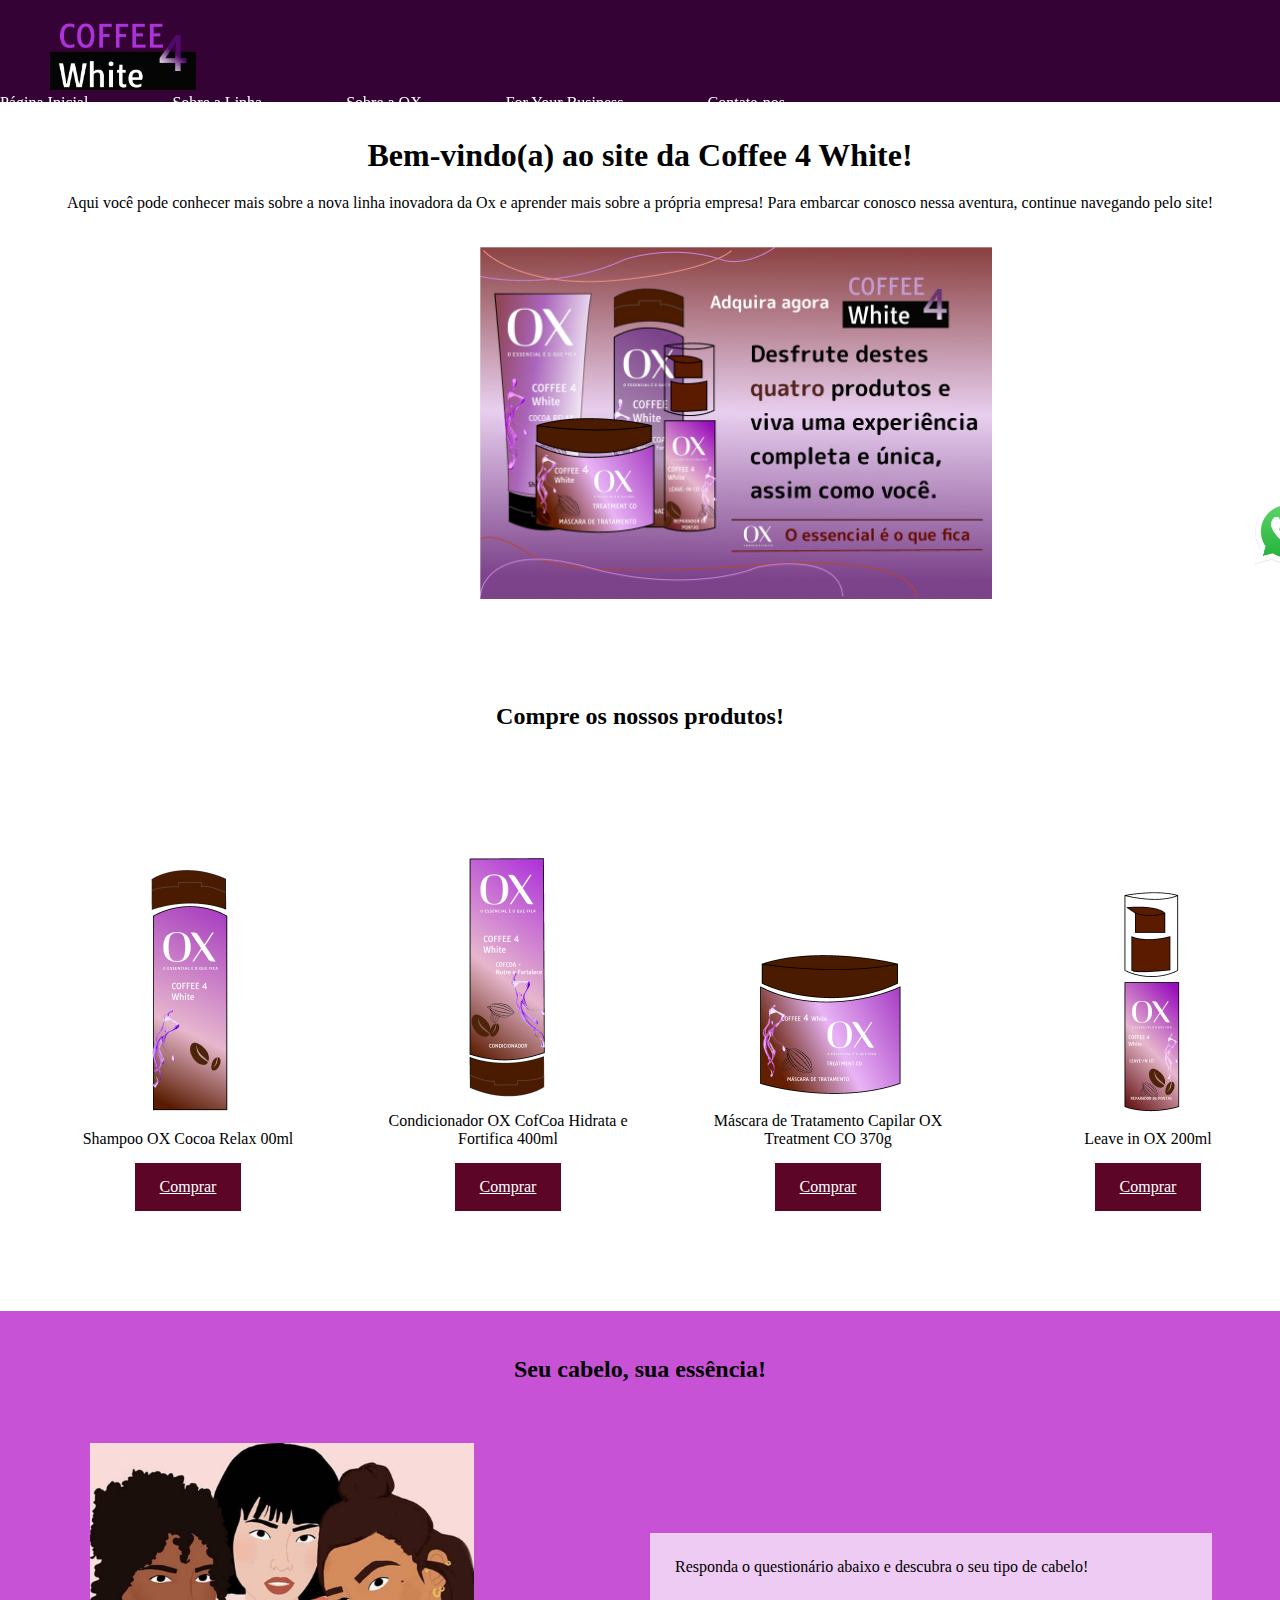
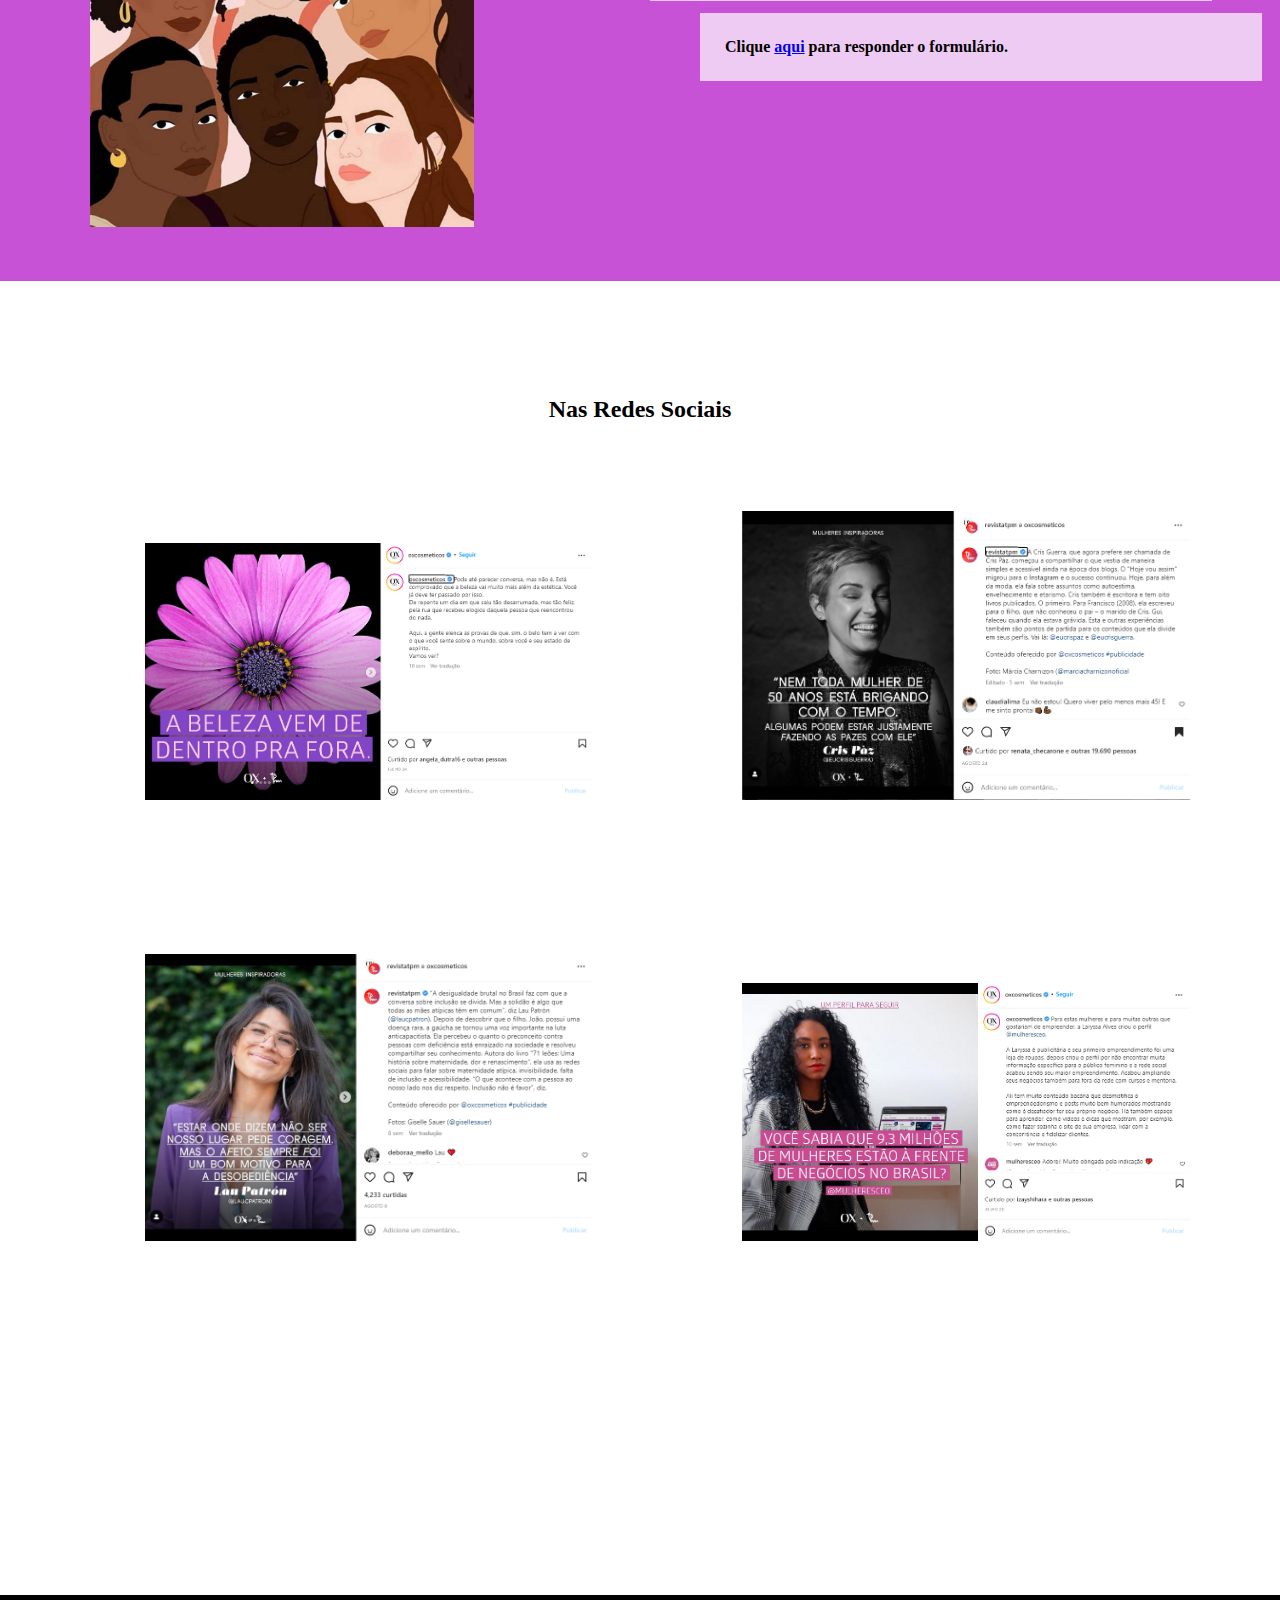
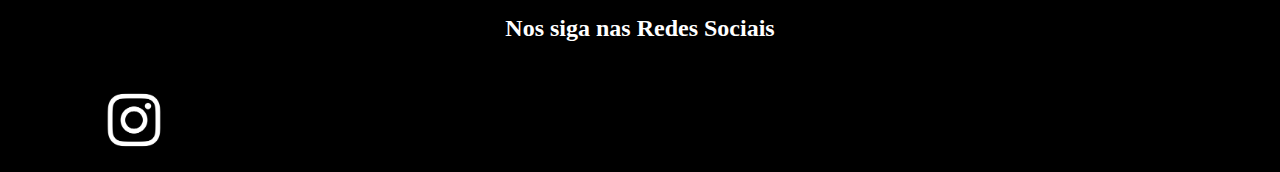
<file: index.html>
<!DOCTYPE html>
<html lang="pt-br">
<head>
    <meta charset="UTF-8">
    <meta http-equiv="X-UA-Compatible" content="IE=edge">
    <meta name="viewport" content="width=device-width, initial-scale=1.0">
    <title>Ox Coffee 4 White_Página Inicial</title>
    <link rel="stylesheet" href="style.index.css">
</head>
<body>
    <nav>
        <figure>
            <img src="Logotipo Coffee 4 White.png" alt="logotipo coffee 4 white">
        </figure>
        <ul>
            <li>
                <a href="#final"><p>Página Inicial</p></a>
            </li>
            <li>
                <a href="sobre.coffee.html"><p>Sobre a Linha</p></a>
            </li>
            <li>
                <a href="sobre.ox.html"><p>Sobre a OX</p></a>
            </li>
            <li>
                <a href="foryourbusiness.html"><p>For Your Business</p></a>
            </li>
            <li>
                <a href="contatenos.html"><p>Contate-nos</p></div>
                </a>
            </li>
        </ul>
    </nav>
    <header>
        <h1>Bem-vindo(a) ao site da Coffee 4 White!</h1>
        <p>Aqui você pode conhecer mais sobre a nova linha inovadora da Ox e aprender mais sobre a própria empresa! Para embarcar conosco nessa aventura, continue navegando pelo site!</p>
    </header>
    <main>
        <figure>
            <img src="Folheto promocional pag1.png" alt="folheto promocional">
        </figure>
        <section>
            <h2>Compre os nossos produtos!</h2>
            <article>
                <figure>
                    <img src="Shampoo.png" alt="shampoo">
                </figure>
                <figcaption>Shampoo OX Cocoa Relax 00ml</figcaption>
                <div>
                    <a href="">Comprar</a>
                </div>
            </article>
            <article>
                <figure>
                    <img src="Condicionador.png" alt="condicionador">
                </figure>
                <figcaption>Condicionador OX CofCoa Hidrata e Fortifica 400ml</figcaption>
                <div>
                    <a href="">Comprar</a>
                </div>
            </article>
            <article>
                <figure>
                    <img src="Máscara.png" alt="máscara de tratamento">
                </figure>
                <figcaption>Máscara de Tratamento Capilar OX Treatment CO 370g</figcaption>
                <div>
                    <a href="">Comprar</a>
                </div>
            </article>
            <article>
                <figure>
                    <img src="Leave In.png" alt="leave in">
                </figure>
                <figcaption>Leave in OX 200ml</figcaption>
                <div>
                    <a href="">Comprar</a>
                </div>
            </article>
        </section>
        <section id="c">
            <h2>Seu cabelo, sua essência!</h2>
            <p id="texto1">Responda o questionário abaixo e descubra o seu tipo de cabelo!</p>
            <strong>
                <p id="texto2">Clique <a href="https://www.segredosdesalao.com.br/quiz/cacheado-crespo-ou-ondulado-voce-sabe-qual-e-o-seu-tipo-de-cabelo_t4807" target="_blank">aqui</a> para responder o formulário.</p>
            </strong>
            <figure>
                <img src="Imagem seção descubra o seu tipo de cabelo.jpg" alt="mulher cabelo cacheado">
            </figure>
        </section>
        <section id="redes">
            <h2>Nas Redes Sociais</h2>
            <br>
            <a href="https://www.instagram.com/p/CgZRtgtgyee/" target="_blank"><figure><img src="Publicação 1.png" alt="publicação 1"></figure></a>
            <a href="https://www.instagram.com/p/ChqGUSApcIL/" target="_blank"><figure><img src="Publicação 2.png" alt="publicação 2"></figure></a>
            <a href="https://www.instagram.com/p/ChC0pqrOQl4/" target="_blank"><figure><img src="Publicação 3.png" alt="publicação 3"></figure></a>
            <a href="https://www.instagram.com/p/CgeZ2WrgSnZ/"target="_blank"><figure><img src="Publicação 4.png" alt="publicação 4"></figure></a>
        </section>
        <article>
            <a href="https://wa.me/?phone=55967687955&text=oi, tudo bom?" target="_blank"><figure><img src="Logotipo Whatsapp.png" alt="Whatsapp"></figure></a>
        </article>
    </main>
    <footer>
        <h2 id="final">Nos siga nas Redes Sociais</h2>
        <a href="https://www.instagram.com/oxcosmeticos/" target="_blank"><figure id="insta"><img src="insta.webp" alt="logo instagram"></figure></a>
    </footer>
</body>
</html>
</file>
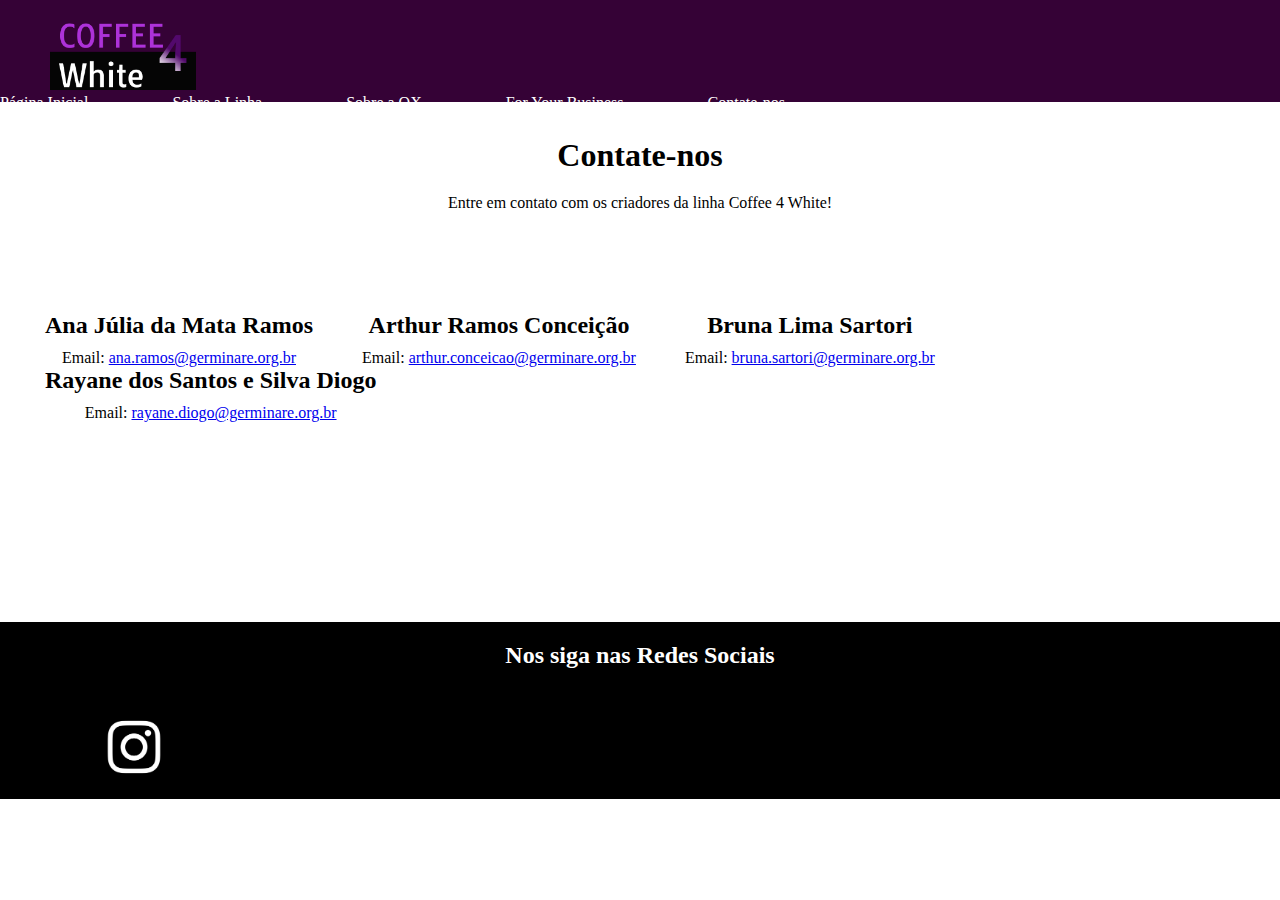
<file: contatenos.html>
<!DOCTYPE html>
<html lang="pt-br">
<head>
    <meta charset="UTF-8">
    <meta http-equiv="X-UA-Compatible" content="IE=edge">
    <meta name="viewport" content="width=device-width, initial-scale=1.0">
    <title>Ox Coffee 4 White_Contate-nos</title>
    <link rel="stylesheet" href="style.contatenos.css">
</head>
<body>
    <nav>
        <figure>
            <img src="Logotipo Coffee 4 White.png" alt="logotipo coffee 4 white">
        </figure>
        <ul>
            <li>
                <a href="index.html"><p>Página Inicial</p></a>
            </li>
            <li>
                <a href="sobre.coffee.html"><p>Sobre a Linha</p></a>
            </li>
            <li>
                <a href="sobre.ox.html"><p>Sobre a OX</p></a>
            </li>
            <li>
                <a href="foryourbusiness.html"><p>For Your Business</p></a>
            </li>
            <li>
                <a href="#final"><p>Contate-nos</p></div>
                </a>
            </li>
        </ul>
    </nav>
    <header>
        <h1>Contate-nos</h1>
        <p>Entre em contato com os criadores da linha Coffee 4 White!</p>
    </header>
    <main>
        <article>
            <h2>Ana Júlia da Mata Ramos</h2>
            <p>Email: <a href="mailto:ana.ramos@germinare.org.br">ana.ramos@germinare.org.br</a></p>
        </article>
        <article>
            <h2>Arthur Ramos Conceição</h2>
            <p>Email: <a href="mailto:arthur.conceicao@germinare.org.br">arthur.conceicao@germinare.org.br</a></p>
        </article>
        <article>
            <h2>Bruna Lima Sartori</h2>
            <p>Email: <a href="mailto:bruna.sartori@germinare.org.br">bruna.sartori@germinare.org.br</a></p>
        </article>
        <article>
            <h2>Rayane dos Santos e Silva Diogo</h2>
            <p>Email: <a href="mailto:rayane.diogo@germinare.org.br">rayane.diogo@germinare.org.br</a></p>
        </article>
    </main>
    <footer>
        <h2 id="final">Nos siga nas Redes Sociais</h2>
        <a href="https://www.instagram.com/oxcosmeticos/" target="_blank"><figure id="insta"><img src="insta.webp" alt="logo instagram"></figure></a>
    </footer>
</body>
</html>
</file>
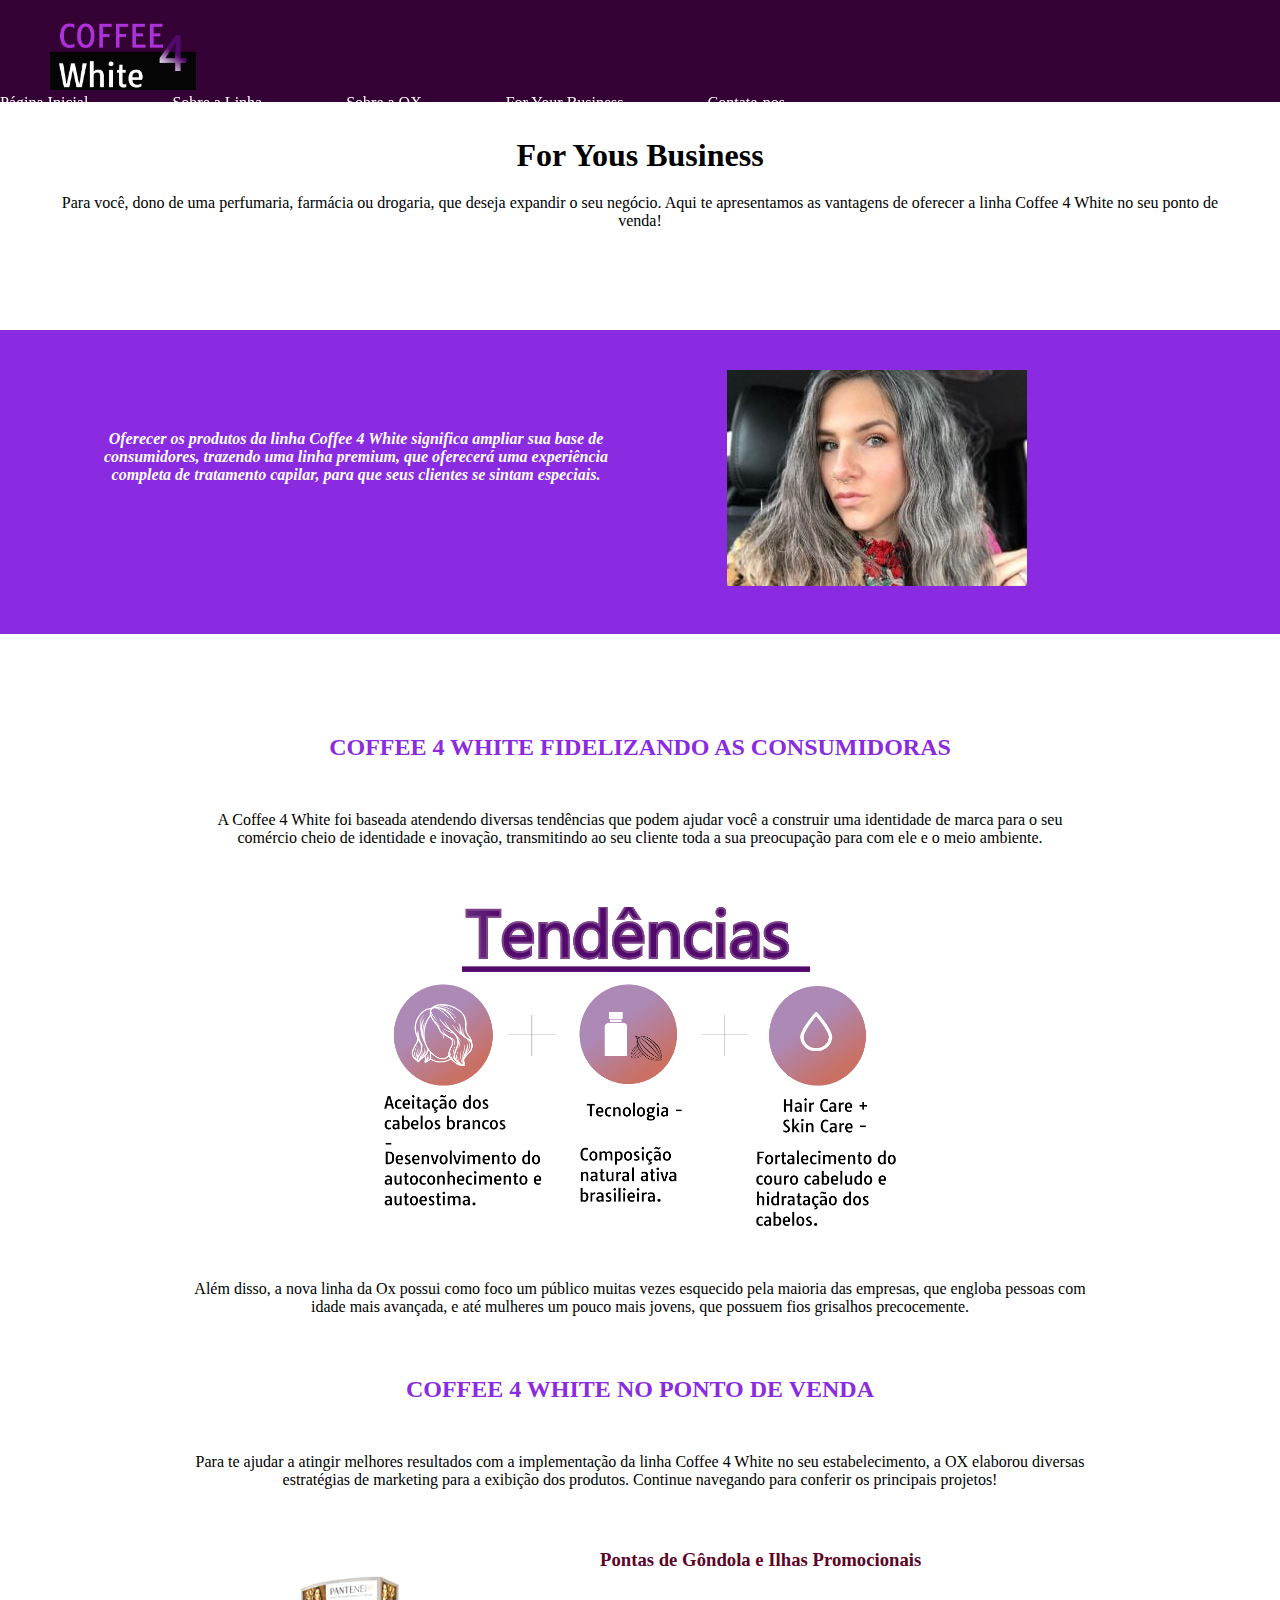
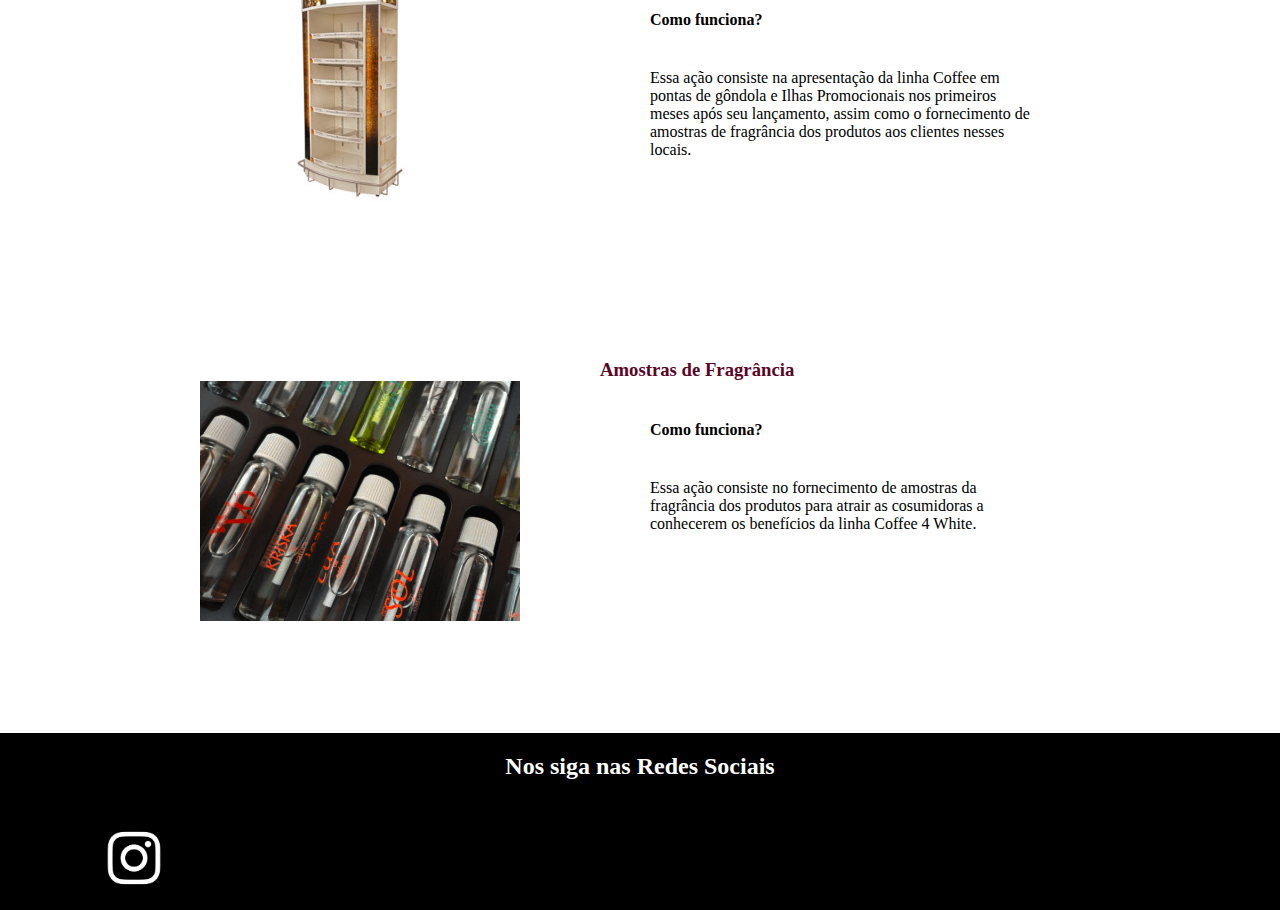
<file: foryourbusiness.html>
<!DOCTYPE html>
<html lang="pt-br">
<head>
    <meta charset="UTF-8">
    <meta http-equiv="X-UA-Compatible" content="IE=edge">
    <meta name="viewport" content="width=device-width, initial-scale=1.0">
    <title>Ox Coffee 4 White_For Your Business</title>
    <link rel="stylesheet" href="style.foryourbusiness.css">
</head>
<body>
    <nav>
        <figure>
            <img src="Logotipo Coffee 4 White.png" alt="logotipo coffee 4 white">
        </figure>
        <ul>
            <li>
                <a href="index.html"><p>Página Inicial</p></a>
            </li>
            <li>
                <a href="sobre.coffee.html"><p>Sobre a Linha</p></a>
            </li>
            <li>
                <a href="sobre.ox.html"><p>Sobre a OX</p></a>
            </li>
            <li>
                <a href="#final"><p>For Your Business</p></a>
            </li>
            <li>
                <a href="contatenos.html"><p>Contate-nos</p></div>
                </a>
            </li>
        </ul>
    </nav>
    <header>
        <h1>For Yous Business</h1>
        <p>Para você, dono de uma perfumaria, farmácia ou drogaria, que deseja expandir o seu negócio. Aqui te apresentamos as vantagens de oferecer a linha Coffee 4 White no seu ponto de venda!</p>
    </header>
    <main>
        <div>
            <h4><em>Oferecer os produtos da linha Coffee 4 White significa ampliar sua base de consumidores, trazendo uma linha premium, que oferecerá uma experiência completa de tratamento capilar, para que seus clientes se sintam especiais.</em></h4>
            <figure>
                <img src="mulher jovem grisalha.jpg" alt="mulher grisalha">
            </figure>
        </div>
        <section>
            <strong>
                <h2>COFFEE 4 WHITE FIDELIZANDO AS CONSUMIDORAS</h2>
            </strong>
            <p>A Coffee 4 White foi baseada atendendo diversas tendências que podem ajudar você a construir uma identidade de marca para o seu comércio cheio de identidade e inovação, transmitindo ao seu cliente toda a sua preocupação para com ele e o meio ambiente.</p>
            <figure>
                <img src="Tendências principais.png" alt="tendências principais">
            </figure>
                <p>Além disso, a nova linha da Ox possui como foco um público muitas vezes esquecido pela maioria das empresas, que engloba pessoas com idade mais avançada, e até mulheres um pouco mais jovens, que possuem fios grisalhos precocemente.</p>
        </section>
        <section>
            <strong>
                <h2>COFFEE 4 WHITE NO PONTO DE VENDA</h2>
            </strong>
            <p>Para te ajudar a atingir melhores resultados com a implementação da linha Coffee 4 White no seu estabelecimento, a OX elaborou diversas estratégias de marketing para a exibição dos produtos. Continue navegando para conferir os principais projetos!
                <article>
                    <h3>Pontas de Gôndola e Ilhas Promocionais</h3>
                    <figure>
                        <img src="ponta de gondola.jpg" alt="ponta de gôndola">
                    </figure>
                        <p><strong>Como funciona?</strong></p>
                        <p>Essa ação consiste na apresentação da linha Coffee em pontas de gôndola e Ilhas Promocionais nos primeiros meses após seu lançamento, assim como o fornecimento de amostras de fragrância dos produtos aos clientes nesses locais.</p>
                </article>
                <article>
                    <h3>Amostras de Fragrância</h3>
                    <figure>
                        <img src="amostras de perfumes para referência.png" alt="amostra de perfume">
                    </figure>
                    <p><strong>Como funciona?</strong></p>
                    <p>Essa ação consiste no fornecimento de amostras da fragrância dos produtos para atrair as cosumidoras a conhecerem os benefícios da linha Coffee 4 White.</p>
                </article>
        </section>
    </main>
    <footer>
        <h2 id="final">Nos siga nas Redes Sociais</h2>
        <a href="https://www.instagram.com/oxcosmeticos/" target="_blank"><figure id="insta"><img src="insta.webp" alt="logo instagram"></figure></a>
    </footer>
</body>
</html>
</file>
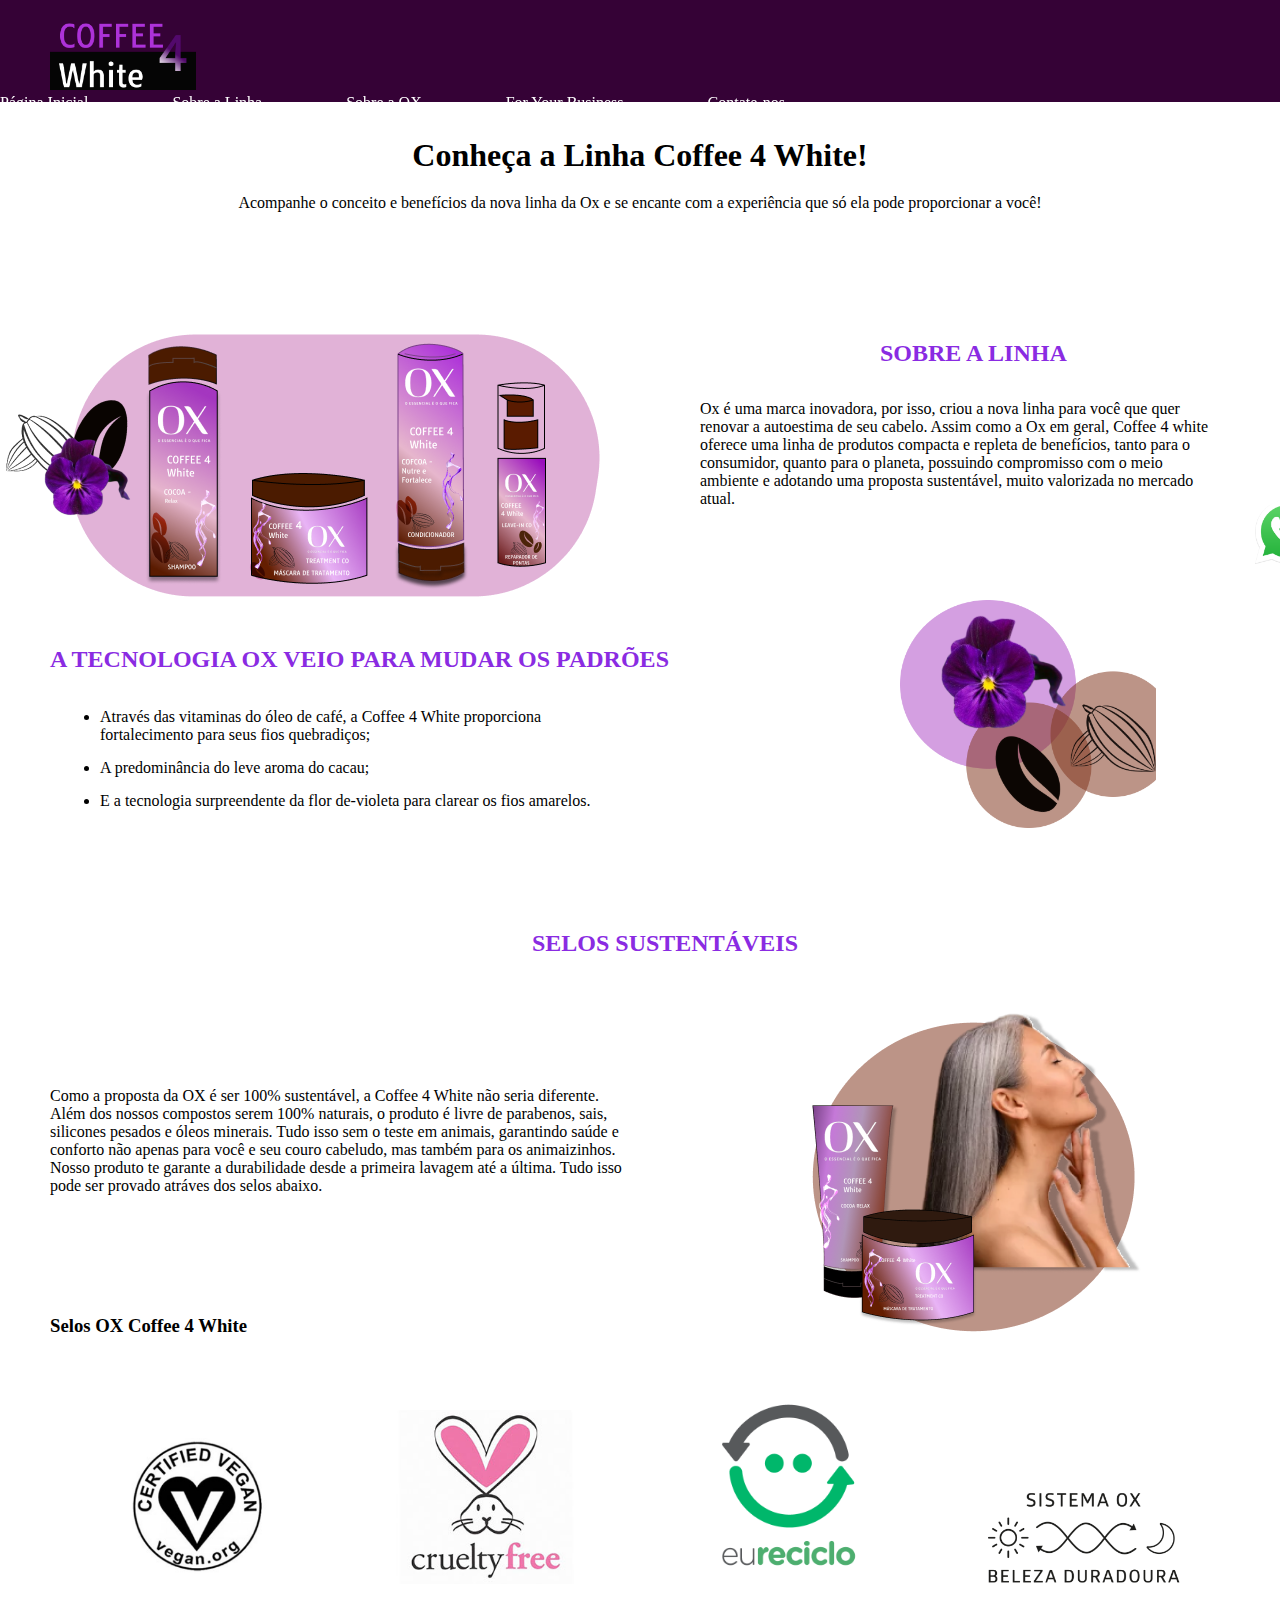
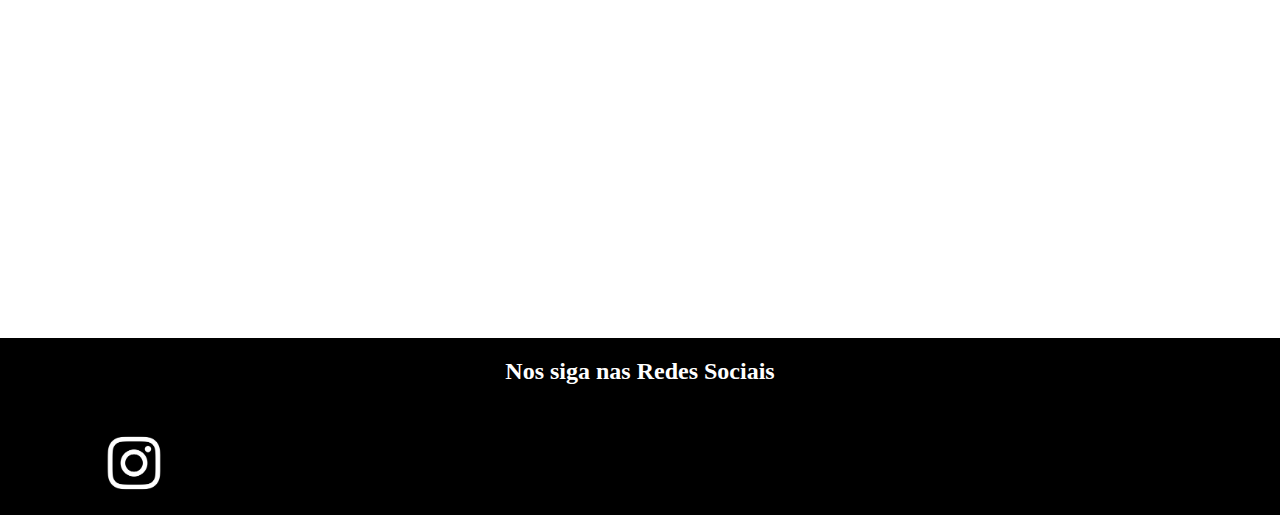
<file: sobre.coffee.html>
<!DOCTYPE html>
<html lang="pt-br">
<head>
    <meta charset="UTF-8">
    <meta http-equiv="X-UA-Compatible" content="IE=edge">
    <meta name="viewport" content="width=device-width, initial-scale=1.0">
    <title>Ox Coffee 4 White_Sobre a Linha</title>
    <link rel="stylesheet" href="style.sobre.coffee.css">
</head>
<body>
    <nav>
        <figure>
            <img src="Logotipo Coffee 4 White.png" alt="logotipo coffee 4 white">
        </figure>
        <ul>
            <li>
                <a href="index.html"><p>Página Inicial</p></a>
            </li>
            <li>
                <a href="#final"><p>Sobre a Linha</p></a>
            </li>
            <li>
                <a href="sobre.ox.html"><p>Sobre a OX</p></a>
            </li>
            <li>
                <a href="foryourbusiness.html"><p>For Your Business</p></a>
            </li>
            <li>
                <a href="contatenos.html"><p>Contate-nos</p></div>
                </a>
            </li>
        </ul>
    </nav>
    <header>
        <h1>Conheça a Linha Coffee 4 White!</h1>
        <p>Acompanhe o conceito e benefícios da nova linha da Ox e se encante com a experiência que só ela pode proporcionar a você!</p>
    </header>
    <main>
        <figure>
            <img src="Produtos Linha Coffee 4 White.png" alt="imagem ilustrativa produtos">
        </figure>
        <section>
            <strong>
                <h2>SOBRE A LINHA</h2>
            </strong>
            <p>Ox é uma marca inovadora, por isso, criou a nova linha para você que quer renovar a autoestima de seu cabelo. Assim como a Ox em geral, Coffee 4 white oferece uma linha de produtos compacta e repleta de benefícios, tanto para o consumidor, quanto para o planeta, possuindo compromisso com o meio ambiente e adotando uma proposta sustentável, muito valorizada no mercado atual.</p>
        </section>
        <section>
            <strong>
                <h2>A TECNOLOGIA OX VEIO PARA MUDAR OS PADRÕES</h2>
            </strong>
            <ul>
                <li>Através das vitaminas do óleo de café, a Coffee 4 White proporciona fortalecimento para seus fios quebradiços;</li>
                <li>A predominância do leve aroma do cacau;</li>
                <li>E a tecnologia surpreendente da flor de-violeta para clarear os fios amarelos.</li>
            </ul>
            <figure>
                <img src="figura componentes.png" alt="imagem componentes linha">
            </figure>
        </section>
        <section id="última">
            <strong>
                <h2>SELOS SUSTENTÁVEIS</h2>
            </strong>
            <p>Como a proposta da OX é ser 100% sustentável, a Coffee 4 White não seria diferente. Além dos nossos compostos serem 100% naturais, o produto é livre de parabenos, sais, silicones pesados e óleos minerais. Tudo isso sem o teste em animais, garantindo saúde e conforto não apenas para você e seu couro cabeludo, mas também para os animaizinhos.
                Nosso produto te garante a durabilidade desde a primeira lavagem até a última. Tudo isso pode ser provado atráves dos selos abaixo.</p>
            <figure>
                <img src="Mulher grisalha e produtos ox.png" alt="mulher grisalha">
            </figure>
            <h3>Selos OX Coffee 4 White</h3>
            <figure class="selos">
                <img src="selo vegano.png" alt="selo vegano">
            </figure>
            <figure class="selos">
                <img src="contra crueldade animal.png" alt="selo contra crueldade animal">
            </figure>
            <figure class="selos">
                <img src="selo eu reciclo.png" alt="selo eu reciclo">
            </figure>
            <figure class="selos">
                <img src="beleza duradoura ox.png" alt="selo ox beleza duradoura">
            </figure>
        </section>
        <article>
            <a href="https://wa.me/?phone=55967687955&text=oi, tudo bom?" target="_blank"><figure><img src="Logotipo Whatsapp.png" alt="Whatsapp"></figure></a>
        </article>
    </main>
    <footer>
        <h2 id="final">Nos siga nas Redes Sociais</h2>
        <a href="https://www.instagram.com/oxcosmeticos/" target="_blank"><figure id="insta"><img src="insta.webp" alt="logo instagram"></figure></a>
    </footer>
</body>
</html>
</file>
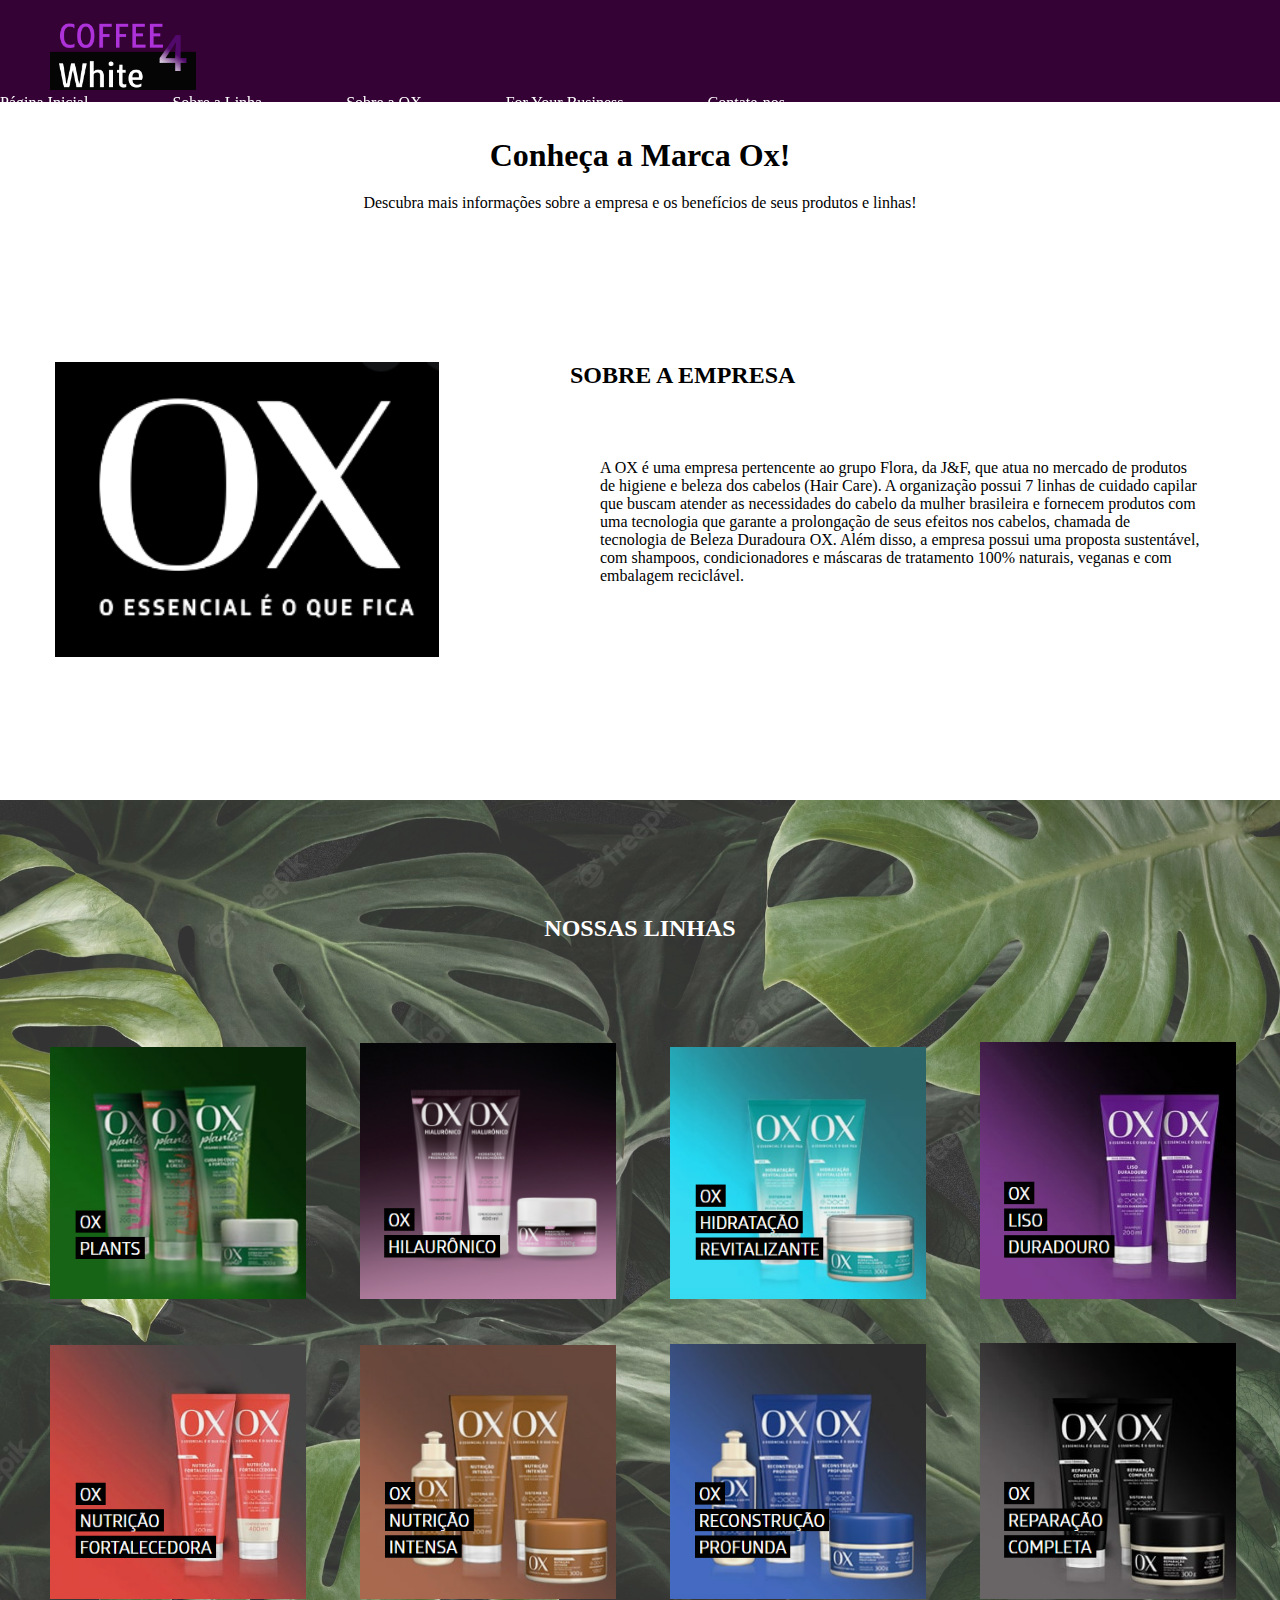
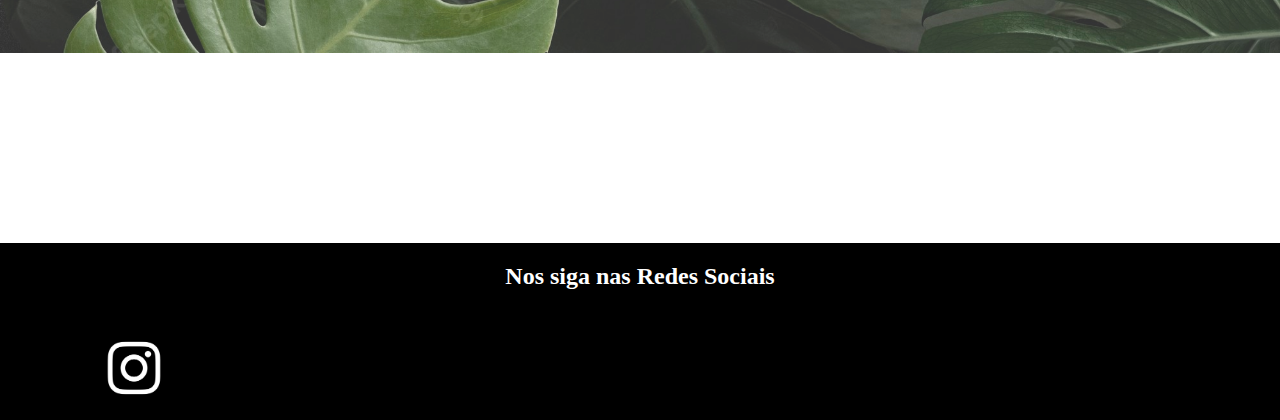
<file: sobre.ox.html>
<!DOCTYPE html>
<html lang="pt-br">
<head>
    <meta charset="UTF-8">
    <meta http-equiv="X-UA-Compatible" content="IE=edge">
    <meta name="viewport" content="width=device-width, initial-scale=1.0">
    <title>Ox Coffee 4 White_Sobre a OX</title>
    <link rel="stylesheet" href="style.sobre.ox.css">
</head>
<body>
    <nav>
        <figure>
            <img src="Logotipo Coffee 4 White.png" alt="logotipo coffee 4 white">
        </figure>
        <ul>
            <li>
                <a href="index.html"><p>Página Inicial</p></a>
            </li>
            <li>
                <a href="sobre.coffee.html"><p>Sobre a Linha</p></a>
            </li>
            <li>
                <a href="#final"><p>Sobre a OX</p></a>
            </li>
            <li>
                <a href="foryourbusiness.html"><p>For Your Business</p></a>
            </li>
            <li>
                <a href="contatenos.html"><p>Contate-nos</p></div>
                </a>
            </li>
        </ul>
    </nav>
    <header>
        <h1>Conheça a Marca Ox!</h1>
        <p>Descubra mais informações sobre a empresa e os benefícios de seus produtos e linhas!</p>
    </header>
    <main>
        <figure>
            <img src="logotipo ox recortado.png" alt="logotipo ox">
        </figure>
        <section>
            <strong>
                <h2>SOBRE A EMPRESA</h2>
            </strong>
            <p>A OX é uma empresa pertencente ao grupo Flora, da J&F, que atua no mercado de produtos de higiene e beleza dos cabelos (Hair Care). A organização possui 7 linhas de cuidado capilar que buscam atender as necessidades do cabelo da mulher brasileira e fornecem produtos com uma tecnologia que garante a prolongação de seus efeitos nos cabelos, chamada de tecnologia de Beleza Duradoura OX. Além disso, a empresa possui uma proposta sustentável, com shampoos, condicionadores e máscaras de tratamento 100% naturais, veganas e com embalagem reciclável.</p>
        </section>
        <section>
            <figure>
                <img src="Fundo de Plantas.png" alt="fundo plantas">
            </figure>
            <h2>NOSSAS LINHAS</h2>
            <article>
                <figure>
                    <img src="Ox Plants.png" alt="linha ox plants">
                </figure>
            </article>
            <article>
                <figure>
                    <img src="Ox Hialurônico.png" alt="linha ox hialurônico">
                </figure>
            </article>
            <article>
                <figure>
                    <img src="Ox Hidratação Revitalizante.png" alt="linha ox hidratação revitalizante">
                </figure>
            </article>
            <article>
                <figure>
                    <img src="Ox Liso Duradouro.png" alt="linha ox liso duradouro">
                </figure>
            </article>
            <article>
                <figure>
                    <img src="Ox Nutrição Fortalecedora.png" alt="linha ox nutrição fortalecedora">
                </figure>
            </article>
            <article>
                <figure>
                    <img src="Ox Nutrição Intensa.png" alt="linha ox nutrição intensa">
                </figure>
            </article>
            <article>
                <figure>
                    <img src="Ox Reconstrução Profunda.png" alt="linha ox reconstrução profunda">
                </figure>
            </article>
            <article>
                <figure>
                    <img src="Ox Reparação Completa.png" alt="linha ox reparação completa">
                </figure>
            </article>
        </section>
    </main>
    <footer>
        <h2 id="final">Nos siga nas Redes Sociais</h2>
        <a href="https://www.instagram.com/oxcosmeticos/" target="_blank"><figure id="insta"><img src="insta.webp" alt="logo instagram"></figure></a>
    </footer>
</body>
</html>
</file>
<file: style.index.css>
*{
    margin: 0px;
    padding: 0px;
}
*{
    font-family: serif;
}
nav{
    background-color: rgb(53, 2, 54);
    width: 100vw;
    height: 8vw;
    position: sticky;
    top: 0;
    z-index: 4;
}
nav>figure{
    display: inline-block;
    margin-left: 50px;
    margin-top: 23px;
    margin-right: 140px;
}
nav>figure>img{
    width: 60%;
}
nav>ul{
    display: inline-block;
}
nav>ul>li{
    display: inline-block;
    list-style: none;
    margin-right: 80px;
}
nav>ul>li>a{
    color: white;
    text-decoration: none;
}
header>h1{
    margin-top: 35px;
    text-align: center;
    margin-bottom: 20px;
    margin-left: 50px;
    margin-right: 50px;
}
header>h1+p{
    text-align: center;
    margin-left: 50px;
    margin-right: 50px;
    margin-bottom: 35px;
}
main>figure{
    margin: auto;
    padding-bottom: 100px;
}
main>figure>img{
    width: 40vw
}
main>figure+section>h2{
    text-align: center;
    margin-bottom: 100px;
}
main>section>article{
    margin-left: 60px;
    width: 20%;
    display: inline-block;
    margin-bottom: 100px;
}
main>section>article>figure{
    text-align: center;
    margin-top: 20px;
    margin-bottom: 10px;
}
main>section>article>figure~figcaption{
    text-align: center;
    margin-bottom: 15px;
}
main>section>article>figure~div{
    padding: 15px;
    text-align: center;
    margin: auto;
    background-color: rgb(92, 5, 39);
    color: white;
    width: 30%;
}
main>section>article>figure~div>a{
    color: white;
}
main>section+section>h2{
    text-align: center;
    padding-top: 45px;
    color: black;
}
#texto1{
    position: absolute;
    width: 40%;
    margin-left: 650px;
    margin-top: 150px;
    padding: 25px;
    background-color: rgb(255, 255, 255, 70%);
}
#texto2{
    position: absolute;
    width: 40%;
    margin-left: 700px;
    margin-top: 230px;
    padding: 25px;
    background-color: rgb(255, 255, 255, 70%);
}
main>section+section{
    background-color: rgb(199, 82, 214);
}
#c>figure>img{
    width: 30vw;
    margin-left: 90px;
    margin-top: 60px;
    padding-bottom: 50px;
}
#redes{
    background-color: white;
    margin-top: 70px;
}
#redes>h2{
    text-align: center;
    margin-bottom: 70px;
}
#redes>a{
    display: inline-block;
}
#redes>a>figure{
    width: 35vw;
    margin-left: 145px;
    margin-bottom: 150px;
}
#redes>a>figure>img{
    width: 100%;
}
body>main>article{
    position: fixed;
    top: 0;
    margin-top: 550px;
    margin-left: 1380px;
}
body>main>article>a>figure{
    width: 5vw;
}
body>main>article>a>figure>img{
    width: 100%;
}
footer{
    background-color: black;
    margin-top: 200px;
}
footer>h2{
    text-align: center;
    padding: 20px;
    color: white;
}
footer>a>figure{
    margin-top: 40px;
    margin-left: 70px;
    width: 10%;
}
footer>a>figure>img{
    width: 100%;
}
#insta{
    margin-top: 10px;
}
main>section~article{
    position: fixed;
    top: 0;
    margin-top: 500px;
    margin-left: 1255px;
    z-index: 4;
}
main>figure{
    width: 25vw;
}
</file>
<file: style.contatenos.css>
*{
    margin: 0px;
    padding: 0px;
}
*{
    font-family: serif;
}
nav{
    background-color: rgb(53, 2, 54);
    width: 100vw;
    height: 8vw;
    position: sticky;
    top: 0;
    z-index: 4;
}
nav>figure{
    display: inline-block;
    margin-left: 50px;
    margin-top: 23px;
    margin-right: 140px;
}
nav>figure>img{
    width: 60%;
}
nav>ul{
    display: inline-block;
}
nav>ul>li{
    display: inline-block;
    list-style: none;
    margin-right: 80px;
}
nav>ul>li>a{
    color: white;
    text-decoration: none;
}
header>h1{
    margin-top: 35px;
    text-align: center;
    margin-bottom: 20px;
    margin-left: 50px;
    margin-right: 50px;
}
header>h1+p{
    text-align: center;
    margin-left: 50px;
    margin-right: 50px;
    margin-bottom: 100px;
}
article{
    margin-left: 45px;
    display: inline-block;
}
article>h2,p{
    text-align: center;
}
article>h2{
    margin-bottom: 10px;
}
footer{
    background-color: black;
    margin-top: 200px;
}
footer>h2{
    text-align: center;
    padding: 20px;
    color: white;
}
footer>a>figure{
    margin-top: 40px;
    margin-left: 70px;
    width: 10%;
}
footer>a>figure>img{
    width: 100%;
}
#insta{
    margin-top: 10px;
}
</file>
<file: style.foryourbusiness.css>
*{
    margin: 0px;
    padding: 0px;
}
*{
    font-family: serif;
}
nav{
    background-color: rgb(53, 2, 54);
    width: 100vw;
    height: 8vw;
    position: sticky;
    top: 0;
    z-index: 4;
}
nav>figure{
    display: inline-block;
    margin-left: 50px;
    margin-top: 23px;
    margin-right: 140px;
}
nav>figure>img{
    width: 60%;
}
nav>ul{
    display: inline-block;
}
nav>ul>li{
    display: inline-block;
    list-style: none;
    margin-right: 80px;
}
nav>ul>li>a{
    color: white;
    text-decoration: none;
}
header>h1{
    margin-top: 35px;
    text-align: center;
    margin-bottom: 20px;
    margin-left: 50px;
    margin-right: 50px;
}
header>h1+p{
    text-align: center;
    margin-left: 50px;
    margin-right: 50px;
    margin-bottom: 100px;
}
div{
    background-color: blueviolet;
    color: white;
    margin-bottom: 100px;

}
main>div>h4{
    width: 40%;
    margin-left: 100px;
    margin-right: 60px;
    display: inline-block;
    text-align: center;
    padding-top: 100px;
    margin-bottom: 150px;
}
main>div>h4+figure{
   width: 40%;
   display: inline-block; 
   width: 30%;
   margin-left: 55px;
   position: absolute;
   margin-top: 40px;
}
main>h4+figure>img{
    width: 90%;
    display: inline-block;
}
main>section>strong>h2{
    width: 100%;
    text-align: center;
    margin-bottom: 50px;
}
main>section>strong+p{
    width: 70%;
    text-align: center;
    margin: auto;
    padding-bottom: 60px;
}
main>section>strong+p~figure>img{
    width: 100%;
}
main>section>strong+p~figure{
    width: 40%;
    margin: auto;
    margin-bottom: 50px;
}
main>section>figure+p{
    width: 70%;
    text-align: center;
    margin: auto;
    padding-bottom: 60px;   
}
h2{
    color: blueviolet;
}
h3{
    margin-left: 600px;
    color: rgb(92, 5, 39);
}
h3~figure{
    margin-left: 200px;
    margin-right: 60px;
    position: absolute;
}
h3~p{
    width: 30%;
    margin-left: 650px;
    margin-top: 40px;
}
article>figure+p+p{
    margin-bottom: 200px;
}
article+article>figure{
    width: 25%;
}
article+article>figure>img{
    width: 100%;
}
footer{
    background-color: black;
    margin-top: 200px;
}
footer>h2{
    text-align: center;
    padding: 20px;
    color: white;
}
footer>a>figure{
    margin-top: 40px;
    margin-left: 70px;
    width: 10%;
}
footer>a>figure>img{
    width: 100%;
}
#insta{
    margin-top: 10px;
}
</file>
<file: style.sobre.coffee.css>
*{
    margin: 0px;
    padding: 0px;
}
*{
    font-family: serif;
}
nav{
    background-color: rgb(53, 2, 54);
    width: 100vw;
    height: 8vw;
    position: sticky;
    top: 0;
    z-index: 4;
}
nav>figure{
    display: inline-block;
    margin-left: 50px;
    margin-top: 23px;
    margin-right: 140px;
}
nav>figure>img{
    width: 60%;
}
nav>ul{
    display: inline-block;
}
nav>ul>li{
    display: inline-block;
    list-style: none;
    margin-right: 80px;
}
nav>ul>li>a{
    color: white;
    text-decoration: none;
}
header>h1{
    margin-top: 35px;
    text-align: center;
    margin-bottom: 20px;
    margin-left: 50px;
    margin-right: 50px;
}
header>h1+p{
    text-align: center;
    margin-left: 50px;
    margin-right: 50px;
    margin-bottom: 95px;
}
figure+section>strong>h2{
    text-align: center;
    color: blueviolet;
    position: absolute;
    top: 0;
    margin-top: 340px;
    margin-left: 880px;
}
figure+section>strong+p{
    text-align: left;
    position: absolute;
    top: 0;
    margin-top: 400px;
    margin-left: 700px;
    width: 40%;
}
main>section+section>strong>h2{
    margin-left: 50px;
    color: blueviolet;
    margin-top: 35px;
    margin-bottom: 35px;
}
main>section+section>ul{
    margin-left: 100px;
    width: 40%;
}
main>section+section>ul>li{
    margin-top: 15px;
}
main>section>ul+figure>img{
    width: 20%;
    position: absolute;
    top: 0;
    margin-top: 600px;
    margin-left: 900px;
}
#última{
    margin-top: 120px;   
}
#última>strong>h2{
    text-align: center;
    margin-bottom: 130px;
}
#última>p{
    width: 45%;
    margin-left: 50px;
}
#última>p+figure>img{
    position: absolute;
    top: 0;
    margin-top: 1000px;
    margin-left: 800px;
}
h3{
    margin-top: 120px;
    margin-left: 50px;
}
.selos{
    margin-top: 55px;
    margin-left: 100px;
    display: inline-block;
    margin-bottom: 150px;
}
.selos>img{
    width: 15vw;
    display: inline-block;
}
main>article{
    position: fixed;
    top: 0;
    margin-top: 500px;
    margin-left: 1255px;
    z-index: 4;
}
body>main>article>a>figure{
    width: 5vw;
}
body>main>article>a>figure>img{
    width: 100%;
}
footer{
    background-color: black;
    margin-top: 200px;
}
footer>h2{
    text-align: center;
    padding: 20px;
    color: white;
}
footer>a>figure{
    margin-top: 40px;
    margin-left: 70px;
    width: 10%;
}
footer>a>figure>img{
    width: 100%;
}
#insta{
    margin-top: 10px;
}
</file>
<file: style.sobre.ox.css>
*{
    margin: 0px;
    padding: 0px;
}
*{
    font-family: serif;
}
nav{
    background-color: rgb(53, 2, 54);
    width: 100vw;
    height: 8vw;
    position: sticky;
    top: 0;
    z-index: 4;
}
nav>figure{
    display: inline-block;
    margin-left: 50px;
    margin-top: 23px;
    margin-right: 140px;
}
nav>figure>img{
    width: 60%;
}
nav>ul{
    display: inline-block;
}
nav>ul>li{
    display: inline-block;
    list-style: none;
    margin-right: 80px;
}
nav>ul>li>a{
    color: white;
    text-decoration: none;
}
header>h1{
    margin-top: 35px;
    text-align: center;
    margin-bottom: 20px;
    margin-left: 50px;
    margin-right: 50px;
}
header>h1+p{
    text-align: center;
    margin-left: 50px;
    margin-right: 50px;
    margin-bottom: 150px;
}
main>figure>img{
    width: 30%;
    margin-left: 55px;
    position: absolute;
}
main>section>strong>h2{
    margin-left: 570px;
    margin-bottom: 70px;
}
main>section>p{
    margin-left: 600px;
    margin-right: 80px;
    margin-bottom: 330px;
}
section+section>figure{
    width: 100vw;
}
section+section>figure>img{
    width: 100%;
    opacity: 80%;
    position: absolute;
    top: 0;
    z-index: -1;
    margin-top: 800px;

}
section+section>h2{
    font-weight: bolder;
    color: white;
    text-align: center;
    width: 100%;
    margin-bottom: 100px;
}
section+section>article{
    width: 20%;
    margin-left: 50px;
    margin-bottom: 40px;
    display: inline-block;
}
section+section>article>figure{
    width: 100%;
    display: inline-block;
}
section+section>article>figure>img{
    width: 100%;
    display: inline-block;
}
footer{
    background-color: black;
    margin-top: 200px;
}
footer>h2{
    text-align: center;
    padding: 20px;
    color: white;
}
footer>a>figure{
    margin-top: 40px;
    margin-left: 70px;
    width: 10%;
}
footer>a>figure>img{
    width: 100%;
}
#insta{
    margin-top: 10px;
}
</file>
